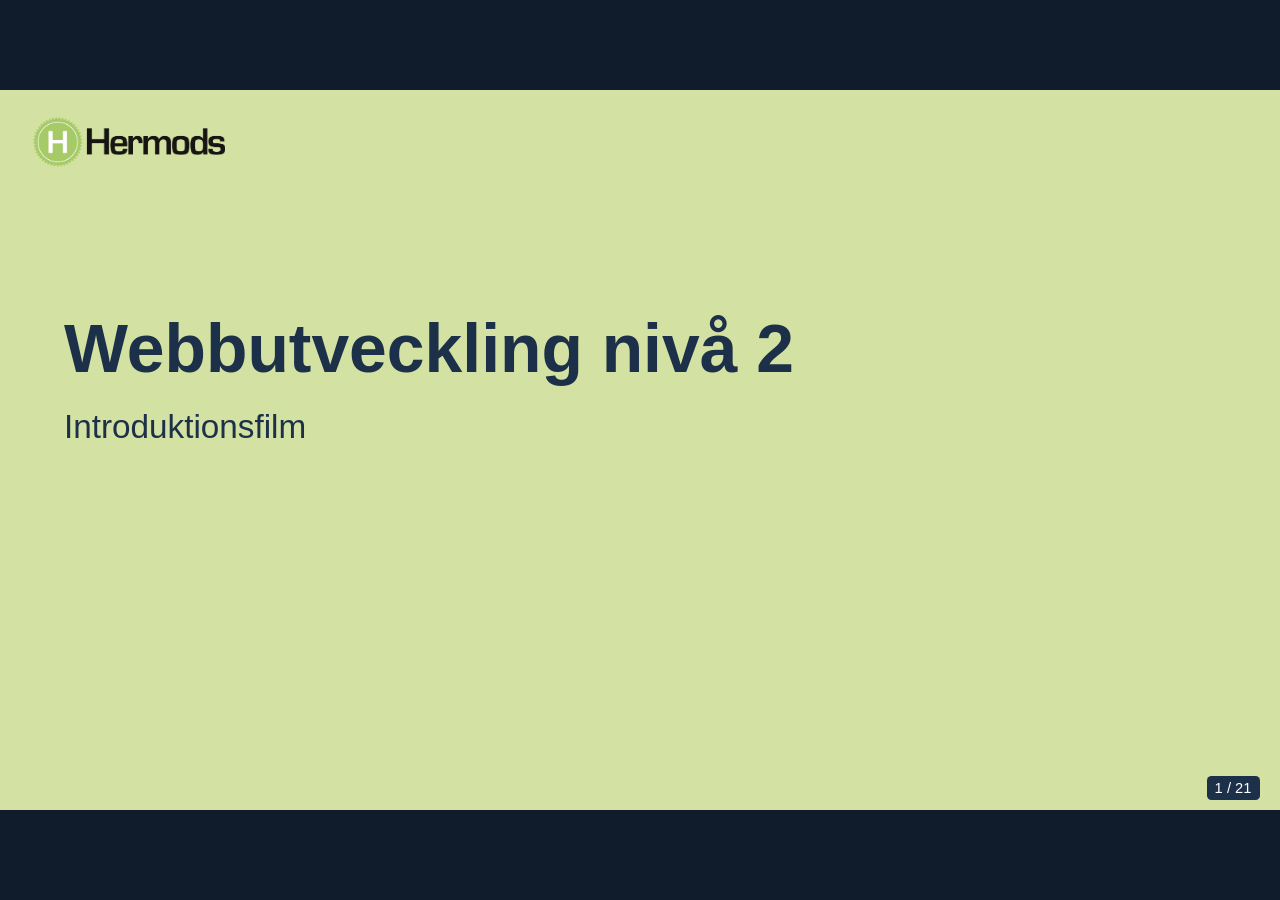
<file: webb 2/index.html>
<!doctype html>
<html lang="sv">
<head>
  <meta charset="utf-8">
  <meta name="viewport" content="width=device-width, initial-scale=1">
  <title>Webbutveckling nivå 2 – introduktionsfilm</title>
  <link rel="stylesheet" href="presentation.css">
  <script src="presentation.js" defer></script>
</head>
<body>
  <main class="stage" aria-label="Introduktion till Webbutveckling nivå 2">
    <section class="slide cover" aria-labelledby="titel-1">
      <div class="content">
        <img class="logo" src="bilder/hermods.png" alt="Hermods">
        <h1 id="titel-1">Webbutveckling nivå 2</h1>
        <p class="subtitle">Introduktionsfilm</p>
      </div>
      <template class="notes"><p>Välkommen! Hur gör du en webbsida mer interaktiv, snabbare och lättare att använda? På den här nivån får du bygga vidare på det du redan kan och testa dina lösningar i praktiken. Jag visar vad du behöver för att börja, hur arbetet i Omniway är upplagt och var du får hjälp.</p></template>
    </section>
    <section class="slide" aria-labelledby="titel-2" hidden>
      <h2 class="visually-hidden" id="titel-2">Videoinställningar</h2>
      <img class="slide-image" src="bilder/video-settings.png"
        alt="Två exempel från videospelaren. Pilar pekar på CC-knappen för undertexter och reglaget för uppspelningshastighet.">
      <template class="notes"><p>Aktivera undertexterna med CC-knappen. Om du vill ha mer tid att ta in informationen kan du ändra uppspelningshastigheten via hastighetskontrollen. Pausa gärna filmen när du vill hitta samma vy i din egen kurs.</p></template>
    </section>
    <section class="slide" aria-labelledby="titel-3" hidden>
      <div class="content">
        <h2 id="titel-3">Ämnesnivåns innehåll och syfte</h2>
        <ul>
          <li>Fördjupa HTML, CSS och JavaScript</li>
          <li>Bygg responsiva, tillgängliga och interaktiva webbapplikationer</li>
          <li>Arbeta med media, prestanda och säkerhet</li>
          <li>Planera, testa och dokumentera ett webbprojekt</li>
        </ul>
      </div>
      <template class="notes"><p>På nivå 2 bygger du vidare på grunderna. Du får skapa responsiva layouter med HTML och CSS och göra sidor interaktiva med JavaScript. Du arbetar med media och grafik och testar att det du bygger fungerar för olika användare. Du får också förbättra prestanda, arbeta med säker kod och ta ett webbprojekt från planering till testning och dokumentation.</p></template>
    </section>
    <section class="slide" aria-labelledby="titel-4" hidden>
      <div class="content">
        
        <h2 id="titel-4">Innehåll</h2>
        <ul class="agenda">
          <li>Din individuella studieplan (ISP)</li>
          <li>Kursmaterial</li>
          <li>Upplägget i Omniway</li>
          <li>Inlärningsstrategier</li>
          <li>Herman</li>
          <li>Bedömningsmötet</li>
          <li>Betyg och bedömning</li>
          <li>Viktiga kontaktvägar</li>
        </ul>
      </div>
      <template class="notes"><p>Vi börjar med din individuella studieplan, kursmaterialet och hur kursen är upplagd i Omniway. Sedan får du tips på hur du kan lägga upp arbetet och hur Herman kan hjälpa dig. Till sist går vi igenom bedömningsmötena, betyget och vem du kontaktar om du behöver hjälp.</p></template>
    </section>
    <section class="slide isp-slide" aria-labelledby="titel-5" hidden>
      <h2 id="titel-5">Din individuella studieplan (ISP)</h2>
      <img class="isp-menu" src="bilder/isp.png" alt="Omniways gröna menyfält med Studieplan markerad">
      <div class="isp-arrow" aria-hidden="true"></div>
      <template class="notes"><p>Gå till det gröna menyfältet på startsidan i Omniway och öppna din individuella studieplan, förkortad ISP. Svara på frågorna där. Det hjälper din lärare att förstå dina mål och vilket stöd som kan passa dig. Använd sedan tidsplanen i kursen för att se vilka uppgifter och bokningar som närmar sig.</p></template>
    </section>
    <section class="slide" aria-labelledby="titel-6" hidden>
      <div class="content">
        <h2 id="titel-6">Kursmaterial</h2>
        <ul>
          <li>Du behöver ingen lärobok</li>
          <li>Kursmaterialet finns i Omniway</li>
        </ul>
      </div>
      <template class="notes"><p>Du behöver ingen lärobok för Webbutveckling nivå 2. Informationen, genomgångarna och materialet du behöver hittar du i ämnesnivån i Omniway. Utgå från länkarna och instruktionerna i varje lektion när du arbetar.</p></template>
    </section>
    <section class="slide" aria-labelledby="titel-7" hidden>
      <div class="content">
        <h2 id="titel-7">Verktyg du kommer att använda</h2>
        <div class="cards">
          <div class="card"><h3>VS Code</h3><p>Skriv och redigera HTML, CSS och JavaScript</p></div>
          <div class="card"><h3>Git och GitHub</h3><p>Versionshantera kod och hitta kursens kodexempel</p></div>
          <div class="card"><h3>Webbläsarens utvecklarverktyg</h3><p>Testa och granska det du bygger</p></div>
        </div>
      </div>
      <template class="notes"><p>I VS Code skriver och redigerar du HTML, CSS och JavaScript. Du arbetar också med versionshantering i Git. Kursens GitHub-sida innehåller kodexempel som du kan ladda ned. Använd webbläsarens utvecklarverktyg när du vill undersöka hur sidan fungerar, och verktyg som Lighthouse för att granska exempelvis prestanda och tillgänglighet.</p></template>
    </section>
    <section class="slide" aria-labelledby="titel-8" hidden>
      <div class="content">
        <h2 id="titel-8">Upplägget i Omniway</h2>
        <ul>
          <li>Introduktionsuppgift</li>
          <li>Lektioner</li>
          <li>Öva-uppgifter (flervalsfrågor)</li>
          <li>Lärarbedömda uppgifter</li>
          <li>Bedömningsmöten</li>
        </ul>
      </div>
      <template class="notes"><p>I Omniway börjar du med introduktionsuppgiften och arbetar sedan vidare med lektionerna. Du får träna med flervalsfrågor och lämnar in uppgifter som läraren bedömer. Under kursen bokar du också två individuella bedömningsmöten.</p></template>
    </section>
    <section class="slide" aria-labelledby="titel-9" hidden>
      <div class="content">
        <h2 id="titel-9">Kursens fyra moduler</h2>
        <div class="cards module-cards">
          <div class="card"><h3>1. HTML, CSS och interaktivitet</h3><p>Responsiv layout och JavaScript</p></div>
          <div class="card"><h3>2. Webben som applikationsplattform</h3><p>Media, grafik och kvalitetssäkring</p></div>
          <div class="card"><h3>3. Tillgänglighet och interaktivitet</h3><p>JavaScript, DOM och tillgänglighetstestning</p></div>
          <div class="card"><h3>4. Webbprojekt, säkerhet och etik</h3><p>Från planering till ansvarsfull utveckling</p></div>
        </div>
      </div>
      <template class="notes"><p>Kursen har fyra moduler. I den första fördjupar du dig i HTML och CSS och använder JavaScript för interaktivitet. I den andra arbetar du med webben som plattform för applikationer och med media, grafik och kvalitetssäkring. I den tredje fördjupar du dig i JavaScript, DOM och tillgänglighet. I den fjärde går du igenom webbprojektets olika faser och arbetar med säkerhet, lagar och etik. Följ ordningen och datumen i tidsplanen i Omniway.</p></template>
    </section>
    <section class="slide" aria-labelledby="titel-10" hidden>
      <div class="content">
        
        <h2 id="titel-10">Introduktionsuppgiften</h2>
        <div class="with-demo">
          <ul>
            <li>Berätta om dina förkunskaper och mål</li>
            <li>Beskriv hur du planerar att studera</li>
            <li>Kontrollera sista inlämningsdatum i Omniway</li>
          </ul>
          <figure class="assignment-image">
            <img src="bilder/introduktionsuppgiften.jpg" width="800" height="533"
              alt="En studerande planerar sina studier bredvid en dator som visar en webbsida och kod.">
            <figcaption>AI-genererad bild</figcaption>
          </figure>
        </div>
      </div>
      <template class="notes"><p>I den första uppgiften får du berätta lite om dig själv, varför du läser kursen och hur du tänker lägga upp studierna. Skriv gärna vad du redan kan och vad du vill få hjälp med. Då kan läraren lättare stötta dig från början. Öppna introduktionsuppgiften i din kurs och kontrollera när den ska lämnas in.</p></template>
    </section>
    <section class="slide" aria-labelledby="titel-11" hidden>
      <div class="content">
        <h2 id="titel-11">Så arbetar du i en lektion</h2>
        <ul class="agenda">
          <li>Syfte och mål</li>
          <li>Centrala begrepp</li>
          <li>Genomgångar och kodexempel</li>
          <li>Praktiska övningar och reflektion</li>
        </ul>
      </div>
      <template class="notes"><p>Börja med att läsa syftet och målen. Gå igenom de centrala begreppen och följ instruktionerna och exemplen i lektionen. Du hittar kodexempel på kursens GitHub-sida. Prova själv, testa resultatet i webbläsaren och fundera på vad du behöver öva mer på.</p></template>
    </section>
    <section class="slide" aria-labelledby="titel-12" hidden>
      <div class="content">
        <h2 id="titel-12">Öva-uppgifter</h2>
        <ul>
          <li>Automaträttade frågor i Omniway</li>
          <li>Se vad du behöver repetera</li>
        </ul>
      </div>
      <template class="notes"><p>I slutet av varje modul finns automaträttade öva-uppgifter. Använd dem för att se vad du redan kan och vilka delar du behöver gå tillbaka till. Om en fråga känns svår, leta upp begreppet i lektionen och prova igen när du har repeterat. Kontrollera deadline i tidsplanen.</p></template>
    </section>
    <section class="slide" aria-labelledby="titel-13" hidden>
      <div class="content">
        
        <h2 id="titel-13">Lärarbedömda uppgifter</h2>
        <div class="with-demo">
          <ul>
            <li>Lämna in i Omniway</li>
            <li>Textbaserat arbete som PDF</li>
            <li>Webbprojektets filer samlade i ZIP</li>
          </ul>
          <figure class="assignment-image">
            <img src="bilder/lararbedomda-uppgifter.jpg" width="800" height="533"
              alt="En lärare granskar en webbsida och antecknar återkoppling.">
            <figcaption>AI-genererad bild</figcaption>
          </figure>
        </div>
      </div>
      <template class="notes"><p>Varje modul har en lärarbedömd uppgift. Följ instruktionerna i uppgiften och kontrollera att rätt fil har laddats upp. Gör textbaserade uppgifter till PDF så att text, bilder och formatering visas korrekt. Om du lämnar in ett webbprojekt samlar du HTML, CSS, skript och bilder i en mapp och packar den som ZIP. Använd lärarens återkoppling när du arbetar vidare.</p></template>
    </section>
    <section class="slide" aria-labelledby="titel-14" hidden>
      <div class="content">
        
        <h2 id="titel-14">Inlärningsstrategier</h2>
        <div class="cards"><div class="card"><h3>Ändra</h3><p>En sak i taget</p></div><div class="card"><h3>Testa</h3><p>Ladda om sidan</p></div><div class="card"><h3>Förklara</h3><p>Vad blev annorlunda?</p></div></div>
      </div>
      <template class="notes"><p>Försök göra en liten ändring i taget. Spara, ladda om i webbläsaren och fundera på varför resultatet blev som det blev. När du kan förklara ändringen för dig själv är det lättare att använda samma idé senare. Om du kör fast, skriv ned vad du testat och ta med det till handledningen. Följ övningarna i Omniway så får du återanvända det du redan lärt dig.</p></template>
    </section>
    <section class="slide" aria-labelledby="titel-15" hidden>
      <div class="content memory-curve">
        <h2 id="titel-15">Inlärningsstrategier – Ebbinghaus glömskekurva</h2>
        <img src="bilder/glomskekurva-hermods.png" width="1200" height="530"
          alt="Glömskekurvan visar hur minnet avtar över tid och hur återkommande repetition hjälper oss att minnas längre.">
      </div>
      <template class="notes"><p>Kurvan illustrerar hur minnet av det du just lärt dig avtar med tiden. Stjärnorna markerar exempel på tillfällen då du kan repetera. Prova att förklara med egna ord vad en CSS-klass gör efter tio minuter, nästa dag och igen efter en vecka. Återkom gärna efter en månad. Diagrammet sträcker sig till sex månader för att visa tanken med att komma tillbaka till kunskapen över längre tid.</p></template>
    </section>
    <section class="slide" aria-labelledby="titel-16" hidden>
      <div class="content">
        
        <h2 id="titel-16">Herman och AI-stöd</h2>
        <img class="herman-image" src="bilder/herman.png" width="795" height="403"
          alt="Skärmbild av avsnittet om Herman i kursens introduktion">
      </div>
      <template class="notes"><p>Du hittar länken till Herman i början av kursen under Ta hjälp av Herman. Där finns en film om hur du loggar in eller skapar ett konto. Herman kan hjälpa dig att förstå instruktioner och begrepp och tänka källkritiskt. Du kan också be AI om återkoppling på kod du själv skrivit. Testa förslagen, jämför med kursmaterialet och se till att du kan förklara det du lämnar in.</p></template>
    </section>
    <section class="slide" aria-labelledby="titel-17" hidden>
      <div class="content">
        
        <h2 id="titel-17">Bedömningsmöte 1</h2>
        <div class="with-demo">
          <ul><li>Boka själv enligt din tidsplan</li><li>Under modul 3</li><li>Använd återkopplingen i nästa uppgift</li></ul>
          <figure class="assignment-image">
            <img src="bilder/bedomningsmote-1.jpg" width="800" height="533" alt="En elev lyssnar på läraren i ett videosamtal med en tydlig webbkamera ovanpå skärmen.">
            <figcaption>AI-genererad bild</figcaption>
          </figure>
        </div>
      </div>
      <template class="notes"><p>Det första individuella bedömningsmötet ligger i modul 3 enligt kursens tidsplan. Läs lektionen Bedömningsmöten – bokning, regler och genomförande i början av modul 1 och boka en tid före deadline i din tidsplan. Logga in några minuter före mötet och välj Anslut när knappen visas. Testa kamera och mikrofon i förväg. Mötet ger dig återkoppling som hjälper dig att arbeta vidare inför kursens slut.</p></template>
    </section>
    <section class="slide" aria-labelledby="titel-18" hidden>
      <div class="content">
        
        <h2 id="titel-18">Bedömningsmöte 2</h2>
        <div class="with-demo">
          <ul><li>Boka en tid i slutet av kursen</li><li>Lämna in lärarbedömda uppgifter före mötet</li><li>Repetera och öva på att förklara din kod</li></ul>
          <figure class="assignment-image">
            <img src="bilder/bedomningsmote-2.jpg" width="800" height="533" alt="Samma elev förklarar sitt arbete för läraren i ett videosamtal. Webbkameran syns ovanpå skärmen.">
            <figcaption>AI-genererad bild</figcaption>
          </figure>
        </div>
      </div>
      <template class="notes"><p>Du bokar själv det andra individuella mötet enligt din tidsplan. Se till att de lärarbedömda uppgifterna är inlämnade före mötet. Förbered dig genom att gå igenom uppgifter, lektionsanteckningar och återkoppling. Öva på att med egna ord förklara hur du har gjort och varför. Vid mötet får du visa dina kunskaper och svara på frågor om kursens innehåll.</p></template>
    </section>
    <section class="slide" aria-labelledby="titel-19" hidden>
      <div class="content">
        
        <h2 id="titel-19">Betyg och bedömning</h2>
        <div class="with-demo">
          <ul>
            <li>Dina kunskaper bedöms sammantaget</li>
            <li>Det sista bedömningsmötet väger särskilt tungt</li>
            <li>Betygsmotivering och ämnesmatris finns i Omniway</li>
          </ul>
          <figure class="assignment-image">
            <img src="bilder/betyg-och-bedomning.jpg" width="900" height="600"
              alt="Eleven tittar på Betyg och bedömning i en illustrerad Omniway-vy.">
            <figcaption>AI-genererad bild</figcaption>
          </figure>
        </div>
      </div>
      <template class="notes"><p>Läraren gör en sammantagen bedömning av de kunskaper du visar i kursen. Det sista bedömningsmötet är särskilt viktigt eftersom du då har haft hela kursen på dig att utvecklas. När de obligatoriska momenten är klara hittar du information om ditt betyg under Betygsmotivering och ämnesmatris i kursen.</p></template>
    </section>
    <section class="slide" aria-labelledby="titel-20" hidden>
      <div class="content">
        
        <h2 id="titel-20">Viktiga kontaktvägar</h2>
        <img class="contact-image" src="bilder/hjalp.png" width="1303" height="99"
          alt="Omniways gröna menyfält med alternativet Hjälpcenter.">
        <div class="cards contact-cards">
          <div class="card">
            <h3>Din lärare</h3>
            <ul>
              <li>Hjälp att förstå innehållet på din ämnesnivå</li>
              <li>Frågor om bedömningar och betygssättning</li>
              <li>Du kan boka in handledningspass</li>
            </ul>
          </div>
          <div class="card">
            <h3>Hjälpcenter i Omniway</h3>
            <p>Intyg, studievägledning och annat stöd</p>
            <h3 class="service-heading">Kontakta Hermods Studerandeservice</h3>
            <ul>
              <li>Om du behöver hjälp med att boka bedömningsmöten</li>
              <li>Om det saknas bokningsbara tider</li>
              <li>Om du missat bedömningsmötet</li>
              <li>Om du är försenad eller önskar ändra studietiden</li>
              <li>Om du missat deadline</li>
              <li>Om du vill sluta en kurs</li>
            </ul>
          </div>
        </div>
      </div>
      <template class="notes"><p>Din lärare kan hjälpa dig att förstå innehållet på din ämnesnivå och svara på frågor om uppgifter, bedömningar och betygssättning. Du kan boka in handledningspass. Vid frågor om exempelvis förlängning, studieintyg och studievägledning hittar du kontaktuppgifter i Hjälpcenter i det gröna menyfältet i Omniway. Där hittar du också kontaktvägar om du behöver specialpedagogiskt stöd. Kontakta Hermods Studerandeservice om du behöver hjälp att boka ett bedömningsmöte, om det saknas bokningsbara tider eller om du har missat mötet. Kontakta dem också om du är försenad, vill ändra studietiden, har missat en deadline eller vill sluta en kurs.</p></template>
    </section>
    <section class="slide cover" aria-labelledby="titel-21" hidden>
      <div class="content">
        <img class="logo" src="bilder/hermods.png" alt="Hermods">
        <h2 id="titel-21">Lycka till med webbutvecklingen!</h2>
        <ul><li>Öppna kursen i Omniway</li><li>Se över din studieplan och gör introduktionsuppgiften</li></ul>
      </div>
      <template class="notes"><p>Börja med studierna i Omniway, öppna kursmaterialet och öppna introduktionsuppgiften. När du kodar, ta en liten ändring i taget och se vad som händer i webbläsaren. Hör av dig om du fastnar. Lycka till, jag ser fram emot att se vad du bygger!</p></template>
    </section>
    <div class="camera-guide" hidden aria-hidden="true"></div>
    <div class="caption-guide" hidden aria-hidden="true"></div>
    <button type="button" class="slide-position" id="position" aria-label="Välj bild, 1 av 21"
      aria-expanded="false" aria-controls="slide-picker">1 / 21</button>
    <nav id="slide-picker" class="slide-picker" aria-label="Välj bild" hidden></nav>
  </main>
  <nav class="controls" aria-label="Presentationskontroller">
    <button type="button" id="prev" aria-label="Föregående bild">←</button>
    <button type="button" id="next" aria-label="Nästa bild">→</button>
    <button type="button" id="notes">Talarstöd</button>
    <button type="button" id="guides" aria-pressed="false">OBS-guider</button>
    <button type="button" id="fullscreen">Helskärm</button>
  </nav>
</body>
</html>
</file>
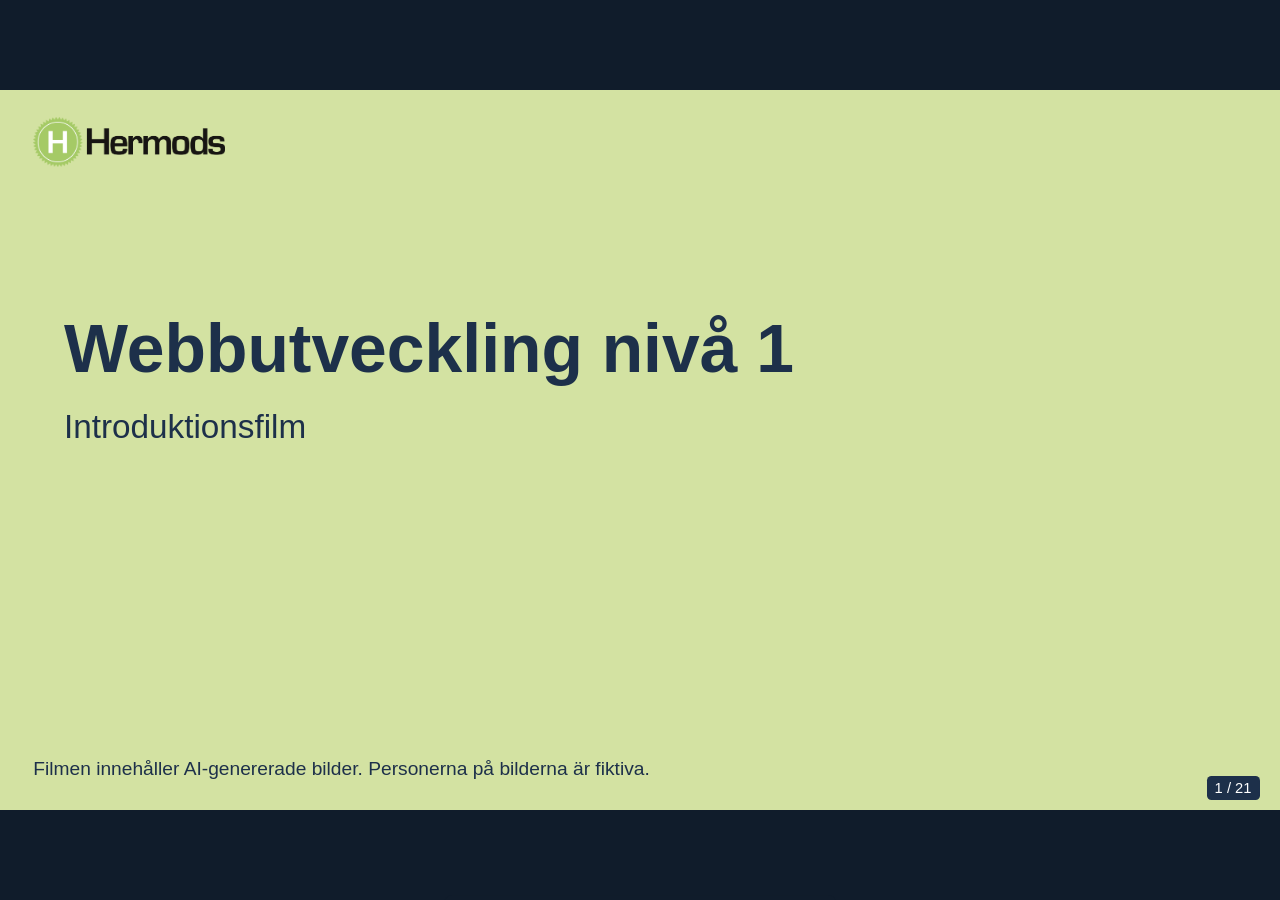
<file: webb1/index.html>
<!doctype html>
<html lang="sv">
<head>
  <meta charset="utf-8">
  <meta name="viewport" content="width=device-width, initial-scale=1">
  <title>Webbutveckling nivå 1 – introduktionsfilm</title>
  <link rel="stylesheet" href="presentation.css">
  <script src="presentation.js" defer></script>
</head>
<body>
  <main class="stage" aria-label="Introduktion till Webbutveckling nivå 1">
    <section class="slide cover" aria-labelledby="titel-1">
      <div class="content">
        <img class="logo" src="bilder/hermods.png" alt="Hermods">
        <h1 id="titel-1">Webbutveckling nivå 1</h1>
        <p class="subtitle">Introduktionsfilm</p>
      </div>
      <p class="ai-disclosure">Filmen innehåller AI-genererade bilder. Personerna på bilderna är fiktiva.</p>
      <template class="notes"><p>Välkommen! Har du någon gång undrat hur en webbplats byggs, från första idén till en sida som går att öppna på mobilen? I den här kursen får du bygga egna sidor och se vad som händer när du ändrar koden. Jag visar vad du behöver för att börja, hur arbetet i Omniway är upplagt och var du får hjälp.</p></template>
    </section>
    <section class="slide" aria-labelledby="titel-2" hidden>
      <h2 class="visually-hidden" id="titel-2">Videoinställningar</h2>
      <img class="slide-image" src="bilder/video-settings.png"
        alt="Två exempel från videospelaren. Pilar pekar på CC-knappen för undertexter och reglaget för uppspelningshastighet.">
      <template class="notes"><p>Aktivera undertexterna med CC-knappen. Om du vill ha mer tid att ta in informationen kan du ändra uppspelningshastigheten via hastighetskontrollen. Pausa gärna filmen när du vill hitta samma vy i din egen kurs.</p></template>
    </section>
    <section class="slide" aria-labelledby="titel-3" hidden>
      <div class="content">
        
        <h2 id="titel-3">Ämnesnivåns innehåll och syfte</h2>
        <div class="with-demo"><ul><li>Bygga och formge webbsidor med HTML och CSS</li><li>Göra sidor tillgängliga, responsiva och interaktiva</li><li>Testa och publicera det du bygger</li></ul><div class="demo" aria-hidden="true"><code>&lt;main&gt;<br>&nbsp; &lt;h1&gt;Min webbplats&lt;/h1&gt;<br>&lt;/main&gt;</code><div class="browser-demo">Min webbplats</div></div></div>
      </div>
      <template class="notes"><p>HTML ger sidan struktur, CSS formar layouten och JavaScript kan göra delar av sidan interaktiva. Du får också se hur webben fungerar bakom kulisserna och hur tillgänglighet, säkerhet, lagar och etik påverkar det du bygger. Mot slutet arbetar du med bilder och media och provar hur en webbplats kan publiceras.</p></template>
    </section>
    <section class="slide" aria-labelledby="titel-4" hidden>
      <div class="content">
        
        <h2 id="titel-4">Innehåll</h2>
        <ul class="agenda">
          <li>Din individuella studieplan (ISP)</li>
          <li>Kursbok</li>
          <li>Upplägget i Omniway</li>
          <li>Inlärningsstrategier</li>
          <li>Herman</li>
          <li>Bedömningsmötet</li>
          <li>Betyg och bedömning</li>
          <li>Viktiga kontaktvägar</li>
        </ul>
      </div>
      <template class="notes"><p>Vi börjar med din individuella studieplan, kursboken och hur kursen är upplagd i Omniway. Sedan får du tips på hur du kan lägga upp arbetet och hur Herman kan hjälpa dig. Till sist går vi igenom bedömningsmötena, betyget och vem du kontaktar om du behöver hjälp.</p></template>
    </section>
    <section class="slide isp-slide" aria-labelledby="titel-5" hidden>
      <h2 id="titel-5">Din individuella studieplan (ISP)</h2>
      <img class="isp-menu" src="bilder/isp.png" alt="Omniways gröna menyfält med Studieplan markerad">
      <div class="isp-arrow" aria-hidden="true"></div>
      <template class="notes"><p>Gå till det gröna menyfältet på startsidan i Omniway och öppna din individuella studieplan, förkortad ISP. Svara på frågorna där. Det hjälper din lärare att förstå dina mål och vilket stöd som kan passa dig. Använd sedan tidsplanen i kursen för att se vilka uppgifter och bokningar som närmar sig.</p></template>
    </section>
    <section class="slide" aria-labelledby="titel-6" hidden>
      <div class="content course-book">
        <h2 id="titel-6">Kursbok</h2>
        <div class="book-details">
          <img src="bilder/webb-bok.jpg" alt="Omslaget till kursboken Webbutveckling Nivå 1 från Docendo">
          <div>
            <p><strong>Webbutveckling Nivå 1</strong></p>
            <p>Docendo · ISBN 978-91-7531-184-5</p>
            <p>Fliken Litteratur i Omniway</p>
          </div>
        </div>
      </div>
      <template class="notes"><p>I Webbutveckling nivå 1 utgår vi från kursboken <strong>”Webbutveckling Nivå 1”</strong>, utgiven av Docendo. <em>Om du ännu inte gjort det, är det viktigt att du införskaffar boken så snart som möjligt, eftersom hela kursen och alla våra lektioner bygger på detta material.</em> Öppna fliken Litteratur på din kurssida i Omniway för att hitta bokinformationen. Kontrollera ISBN när du letar efter boken. Enligt kursinformationen finns den hos Docendo, Bokus och Adlibris. Du kan också fråga ditt bibliotek om det har boken att låna ut.</p></template>
    </section>
    <section class="slide" aria-labelledby="titel-7" hidden>
      <div class="content">
        
        <h2 id="titel-7">Verktyg du kommer att använda</h2>
        <div class="cards"><div class="card"><h3>VS Code</h3><p>Skriv och redigera HTML och CSS</p></div><div class="card"><h3>Figma</h3><p>Skissa struktur och layout</p></div><div class="card"><h3>GitHub</h3><p>Spara projekt och publicera</p></div></div><p>Skapa konto på Figma och GitHub. Mer information finns i kursen.</p>
      </div>
      <template class="notes"><p>I Visual Studio Code skriver och redigerar du webbplatsens kod. I webbläsaren kan du sedan öppna sidan och se vad ändringarna gör. Du behöver skapa ett konto på Figma och ett konto på GitHub. I Figma kan du skissa sidans struktur och layout innan du bygger. Med GitHub kan du spara projektets filer och publicera en webbplats via GitHub Pages. Mer information om kontona och hur du använder verktygen finns i kursen.</p></template>
    </section>
    <section class="slide" aria-labelledby="titel-8" hidden>
      <div class="content">
        <h2 id="titel-8">Upplägget i Omniway</h2>
        <ul>
          <li>Introduktionsuppgift</li>
          <li>Lektioner</li>
          <li>Öva-uppgifter (flervalsfrågor)</li>
          <li>Lärarbedömda uppgifter</li>
          <li>Bedömningsmöten</li>
        </ul>
      </div>
      <template class="notes"><p>I Omniway börjar du med introduktionsuppgiften och arbetar sedan vidare med lektionerna. Du får träna med flervalsfrågor och lämnar in uppgifter som läraren bedömer. Under kursen bokar du också två individuella bedömningsmöten.</p></template>
    </section>
    <section class="slide" aria-labelledby="titel-9" hidden>
      <div class="content">
        
        <h2 id="titel-9">Kursens fyra moduler</h2>
        <div class="cards"><div class="card"><h3>1. Webbens grunder</h3><p>HTML, CSS och tillgänglighet</p></div><div class="card"><h3>2. Layout med CSS</h3><p>Flexbox och grid</p></div><div class="card"><h3>3. Design och testning</h3><p>Mobilanpassning och JavaScript</p></div><div class="card"><h3>4. Media och publicering</h3><p>Bilder, media och GitHub Pages</p></div></div>
      </div>
      <template class="notes"><p>Kursen har fyra moduler. Du börjar med hur webben fungerar och hur du skriver HTML och CSS. Sedan arbetar du med layout i flexbox och grid. Därefter kommer mobilanpassning, design, testning och enkel JavaScript. Till sist arbetar du med media och publicering. Gå via tidsplanen i Omniway och följ den ordning och de datum du ser där.</p></template>
    </section>
    <section class="slide" aria-labelledby="titel-10" hidden>
      <div class="content">
        
        <h2 id="titel-10">Introduktionsuppgiften</h2>
        <div class="with-demo">
          <ul>
            <li>Berätta om dina förkunskaper och mål</li>
            <li>Beskriv hur du planerar att studera</li>
            <li>Kontrollera sista inlämningsdatum i Omniway</li>
          </ul>
          <figure class="assignment-image">
            <img src="bilder/introduktionsuppgiften.jpg" width="800" height="533"
              alt="En studerande planerar sina studier bredvid en dator som visar en webbsida och kod.">
            <figcaption>AI-genererad bild, ChatGPT, 2026</figcaption>
          </figure>
        </div>
      </div>
      <template class="notes"><p>I den första uppgiften får du berätta lite om dig själv, varför du läser kursen och hur du tänker lägga upp studierna. Skriv gärna vad du redan kan och vad du vill få hjälp med. Då kan läraren lättare stötta dig från början. Öppna introduktionsuppgiften i din kurs och kontrollera när den ska lämnas in.</p></template>
    </section>
    <section class="slide" aria-labelledby="titel-11" hidden>
      <div class="content">
        <h2 id="titel-11">Så arbetar du i en lektion</h2>
        <div class="lesson-example">
          <ul class="lesson-outline">
            <li>Syfte</li>
            <li>Mål för lektionen</li>
            <li>Planering och strategi</li>
            <li>Centrala begrepp</li>
            <li>Reflektionsfrågor inför lektionen</li>
            <li>Lektionens huvudinnehåll</li>
            <li>Läsning och övningar i läroboken</li>
            <li>Sammanfattning</li>
            <li>Avslutande reflektion</li>
          </ul>
          <img src="bilder/lektion.png" width="820" height="364"
            alt="Exempel från Omniway. Lektion 4, Skapa webbsidor i HTML, med avsnittet Syfte.">
        </div>
      </div>
      <template class="notes"><p>Börja med att läsa syftet och målen så att du vet vad du ska lära dig. Använd planeringen och reflektionsfrågorna för att förbereda dig. Gå igenom de centrala begreppen och arbeta sedan med lektionens huvudinnehåll. Följ läsanvisningarna och gör övningarna i läroboken. Avsluta med att läsa sammanfattningen och fundera på vad du har lärt dig och vad du behöver öva mer på.</p></template>
    </section>
    <section class="slide" aria-labelledby="titel-12" hidden>
      <div class="content">
        
        <h2 id="titel-12">Öva-uppgifter</h2>
        <ul class="practice-points">
          <li>Automaträttade frågor i Omniway</li>
          <li>Se vad du behöver repetera</li>
        </ul>
        <img class="practice-image" src="bilder/ova.png" width="1207" height="396"
          alt="Skärmbild från en öva-uppgift i Omniway">
      </div>
      <template class="notes"><p>I slutet av modulerna finns automaträttade öva-uppgifter. Använd dem för att se vad du redan kan och vilka delar du behöver gå tillbaka till. Om en fråga känns svår, leta upp begreppet i lektionen och prova igen när du har repeterat. Kontrollera deadline i tidsplanen.</p></template>
    </section>
    <section class="slide" aria-labelledby="titel-13" hidden>
      <div class="content">
        
        <h2 id="titel-13">Lärarbedömda uppgifter</h2>
        <div class="with-demo">
          <ul>
            <li>Lämna in i Omniway</li>
            <li>Textbaserat arbete som PDF</li>
            <li>Webbprojektets filer samlade i ZIP</li>
          </ul>
          <figure class="assignment-image">
            <img src="bilder/lararbedomda-uppgifter.jpg" width="800" height="533"
              alt="En lärare granskar en webbsida och antecknar återkoppling.">
            <figcaption>AI-genererad bild, ChatGPT, 2026</figcaption>
          </figure>
        </div>
      </div>
      <template class="notes"><p>Varje modul har en lärarbedömd uppgift. Följ instruktionerna i uppgiften och kontrollera att rätt fil har laddats upp. Gör textbaserade uppgifter till PDF så att text, bilder och formatering visas korrekt. Om du lämnar in ett webbprojekt samlar du HTML, CSS, skript och bilder i en mapp och packar den som ZIP. Använd lärarens återkoppling när du arbetar vidare.</p></template>
    </section>
    <section class="slide" aria-labelledby="titel-14" hidden>
      <div class="content">
        
        <h2 id="titel-14">Inlärningsstrategier</h2>
        <div class="cards"><div class="card"><h3>Ändra</h3><p>En sak i taget</p></div><div class="card"><h3>Testa</h3><p>Ladda om sidan</p></div><div class="card"><h3>Förklara</h3><p>Vad blev annorlunda?</p></div></div>
      </div>
      <template class="notes"><p>Försök göra en liten ändring i taget. Spara, ladda om i webbläsaren och fundera på varför resultatet blev som det blev. När du kan förklara ändringen för dig själv är det lättare att använda samma idé senare. Om du kör fast, skriv ned vad du testat och ta med det till handledningen. Följ bokövningarna i ordning så får du återanvända det du redan lärt dig.</p></template>
    </section>
    <section class="slide" aria-labelledby="titel-15" hidden>
      <div class="content memory-curve">
        <h2 id="titel-15">Inlärningsstrategier – Ebbinghaus glömskekurva</h2>
        <img src="bilder/glomskekurva-hermods.png" width="1200" height="530"
          alt="Glömskekurvan visar hur minnet avtar över tid och hur återkommande repetition hjälper oss att minnas längre.">
      </div>
      <template class="notes"><p>Kurvan illustrerar hur minnet av det du just lärt dig avtar med tiden. Stjärnorna markerar exempel på tillfällen då du kan repetera. Prova att förklara med egna ord vad en CSS-klass gör efter tio minuter, nästa dag och igen efter en vecka. Återkom gärna efter en månad. Diagrammet sträcker sig till sex månader för att visa tanken med att komma tillbaka till kunskapen över längre tid.</p></template>
    </section>
    <section class="slide" aria-labelledby="titel-16" hidden>
      <div class="content">
        
        <h2 id="titel-16">Herman och AI-stöd</h2>
        <img class="herman-image" src="bilder/herman.png" width="795" height="403"
          alt="Skärmbild av avsnittet om Herman i kursens introduktion">
      </div>
      <template class="notes"><p>Du hittar länken till Herman i början av kursen under Ta hjälp av Herman. Där finns en film om hur du loggar in eller skapar ett konto. Herman kan hjälpa dig att förstå instruktioner och begrepp och tänka källkritiskt. Du kan också be AI om återkoppling på kod du själv skrivit. Testa förslagen, jämför med kursmaterialet och se till att du kan förklara det du lämnar in.</p></template>
    </section>
    <section class="slide" aria-labelledby="titel-17" hidden>
      <div class="content">
        
        <h2 id="titel-17">Bedömningsmöte 1</h2>
        <div class="with-demo">
          <ul><li>Boka själv enligt din tidsplan</li><li>Ungefär i mitten av kursen</li><li>Använd återkopplingen i nästa uppgift</li></ul>
          <figure class="assignment-image">
            <img src="bilder/bedomningsmote-1.jpg" width="800" height="533" alt="En elev lyssnar på läraren i ett videosamtal med en tydlig webbkamera ovanpå skärmen.">
            <figcaption>AI-genererad bild, ChatGPT, 2026</figcaption>
          </figure>
        </div>
      </div>
      <template class="notes"><p>Det första individuella bedömningsmötet ligger ungefär mitt i kursen. Läs lektionen Bedömningsmöten – bokning, regler och genomförande i början av modul 1 och boka en tid före deadline i din tidsplan. Logga in några minuter före mötet och välj Anslut när knappen visas. Testa kamera och mikrofon i förväg. Mötet ger dig återkoppling som hjälper dig att arbeta vidare inför kursens slut.</p></template>
    </section>
    <section class="slide" aria-labelledby="titel-18" hidden>
      <div class="content">
        
        <h2 id="titel-18">Bedömningsmöte 2</h2>
        <div class="with-demo">
          <ul><li>Boka en tid i slutet av kursen</li><li>Lämna in lärarbedömda uppgifter före mötet</li><li>Repetera och öva på att förklara din kod</li></ul>
          <figure class="assignment-image">
            <img src="bilder/bedomningsmote-2.jpg" width="800" height="533" alt="Samma elev förklarar sitt arbete för läraren i ett videosamtal. Webbkameran syns ovanpå skärmen.">
            <figcaption>AI-genererad bild, ChatGPT, 2026</figcaption>
          </figure>
        </div>
      </div>
      <template class="notes"><p>Du bokar själv det andra individuella mötet enligt din tidsplan. Se till att de lärarbedömda uppgifterna är inlämnade före mötet. Förbered dig genom att gå igenom uppgifter, lektionsanteckningar och återkoppling. Öva på att med egna ord förklara hur du har gjort och varför. Vid mötet får du visa dina kunskaper och svara på frågor om kursens innehåll.</p></template>
    </section>
    <section class="slide" aria-labelledby="titel-19" hidden>
      <div class="content">
        
        <h2 id="titel-19">Betyg och bedömning</h2>
        <div class="with-demo">
          <ul>
            <li>Dina kunskaper bedöms sammantaget</li>
            <li>Det sista bedömningsmötet väger särskilt tungt</li>
            <li>Betygsmotivering och ämnesmatris finns i Omniway</li>
          </ul>
          <figure class="assignment-image">
            <img src="bilder/betyg-och-bedomning.jpg" width="900" height="600"
              alt="Eleven tittar på Betyg och bedömning i en illustrerad Omniway-vy.">
            <figcaption>AI-genererad bild, ChatGPT, 2026</figcaption>
          </figure>
        </div>
      </div>
      <template class="notes"><p>Läraren gör en sammantagen bedömning av de kunskaper du visar i kursen. Det sista bedömningsmötet är särskilt viktigt eftersom du då har haft hela kursen på dig att utvecklas. När de obligatoriska momenten är klara hittar du information om ditt betyg under Betygsmotivering och ämnesmatris i kursen.</p></template>
    </section>
    <section class="slide" aria-labelledby="titel-20" hidden>
      <div class="content">
        
        <h2 id="titel-20">Viktiga kontaktvägar</h2>
        <img class="contact-image" src="bilder/hjalp.png" width="1303" height="99"
          alt="Omniways gröna menyfält med alternativet Hjälpcenter.">
        <div class="cards contact-cards">
          <div class="card">
            <h3>Din lärare</h3>
            <ul>
              <li>Hjälp att förstå innehållet på din ämnesnivå</li>
              <li>Frågor om bedömningar och betygssättning</li>
              <li>Du kan boka in handledningspass</li>
            </ul>
          </div>
          <div class="card">
            <h3>Hjälpcenter i Omniway</h3>
            <p>Intyg, studievägledning och annat stöd</p>
            <h3 class="service-heading">Kontakta Hermods Studerandeservice</h3>
            <ul>
              <li>Om du behöver hjälp med att boka bedömningsmöten</li>
              <li>Om det saknas bokningsbara tider</li>
              <li>Om du missat bedömningsmötet</li>
              <li>Om du är försenad eller önskar ändra studietiden</li>
              <li>Om du missat deadline</li>
              <li>Om du vill sluta en kurs</li>
            </ul>
          </div>
        </div>
      </div>
      <template class="notes"><p>Din lärare kan hjälpa dig att förstå innehållet på din ämnesnivå och svara på frågor om uppgifter, bedömningar och betygssättning. Du kan boka in handledningspass. Vid frågor om exempelvis förlängning, studieintyg och studievägledning hittar du kontaktuppgifter i Hjälpcenter i det gröna menyfältet i Omniway. Där hittar du också kontaktvägar om du behöver specialpedagogiskt stöd. Kontakta Hermods Studerandeservice om du behöver hjälp att boka ett bedömningsmöte, om det saknas bokningsbara tider eller om du har missat mötet. Kontakta dem också om du är försenad, vill ändra studietiden, har missat en deadline eller vill sluta en kurs.</p></template>
    </section>
    <section class="slide cover" aria-labelledby="titel-21" hidden>
      <div class="content">
        <img class="logo" src="bilder/hermods.png" alt="Hermods">
        <h2 id="titel-21">Lycka till med webbutvecklingen!</h2>
        <ul><li>Öppna kursen i Omniway</li><li>Se över din studieplan och gör introduktionsuppgiften</li></ul>
      </div>
      <template class="notes"><p>Börja med studierna i Omniway, kontrollera att du har rätt lärobok och öppna introduktionsuppgiften. När du kodar, ta en liten ändring i taget och se vad som händer i webbläsaren. Hör av dig om du fastnar. Lycka till, jag ser fram emot att se vad du bygger!</p></template>
    </section>
    <div class="camera-guide" hidden aria-hidden="true"></div>
    <div class="caption-guide" hidden aria-hidden="true"></div>
    <button type="button" class="slide-position" id="position" aria-label="Välj bild, 1 av 21"
      aria-expanded="false" aria-controls="slide-picker">1 / 21</button>
    <nav id="slide-picker" class="slide-picker" aria-label="Välj bild" hidden></nav>
  </main>
  <nav class="controls" aria-label="Presentationskontroller">
    <button type="button" id="prev" aria-label="Föregående bild">←</button>
    <button type="button" id="next" aria-label="Nästa bild">→</button>
    <button type="button" id="notes">Talarstöd</button>
    <button type="button" id="guides" aria-pressed="false">OBS-guider</button>
    <button type="button" id="fullscreen">Helskärm</button>
  </nav>
</body>
</html>
</file>
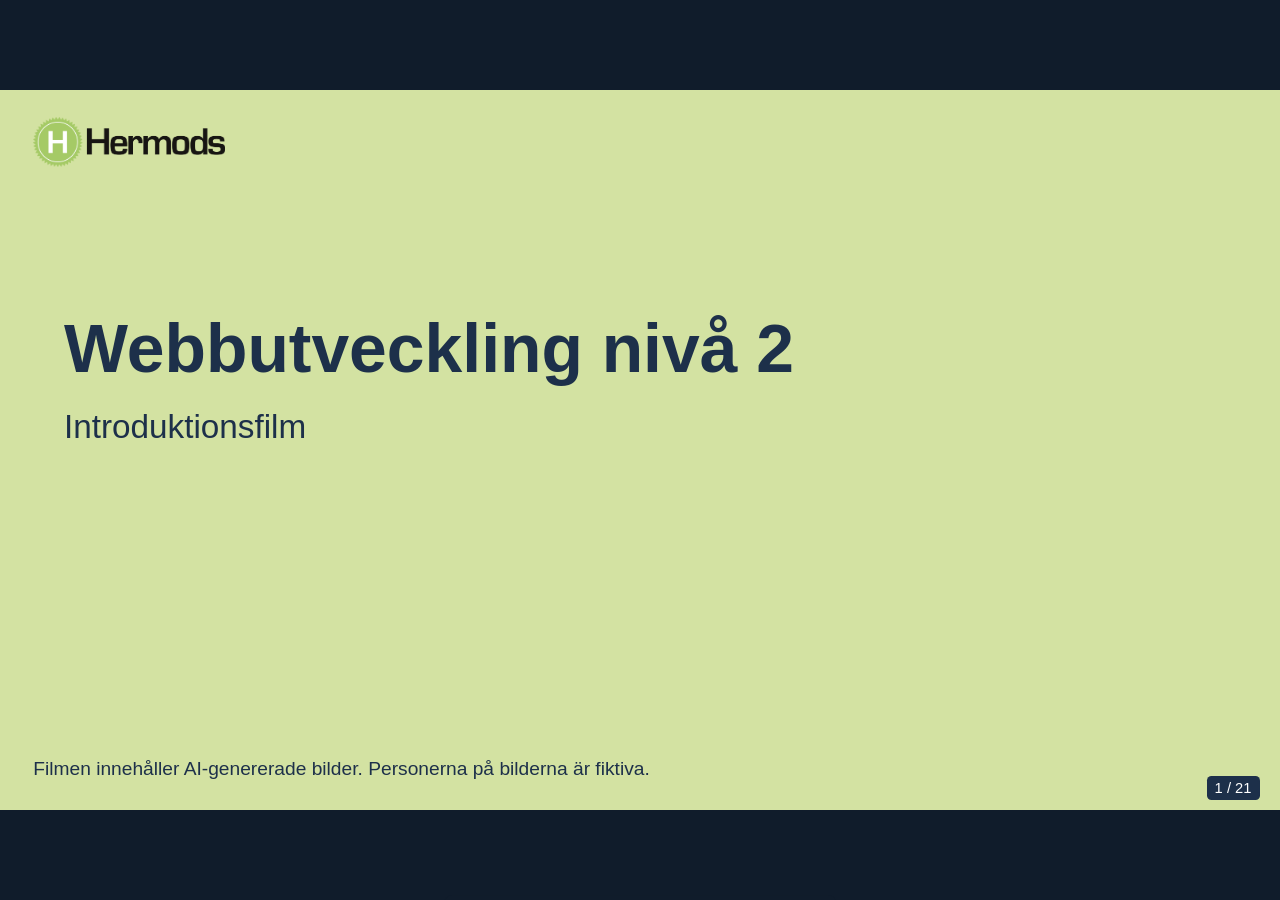
<file: webb2/index.html>
<!doctype html>
<html lang="sv">
<head>
  <meta charset="utf-8">
  <meta name="viewport" content="width=device-width, initial-scale=1">
  <title>Webbutveckling nivå 2 – introduktionsfilm</title>
  <link rel="stylesheet" href="presentation.css">
  <script src="presentation.js" defer></script>
</head>
<body>
  <main class="stage" aria-label="Introduktion till Webbutveckling nivå 2">
    <section class="slide cover" aria-labelledby="titel-1">
      <div class="content">
        <img class="logo" src="bilder/hermods.png" alt="Hermods">
        <h1 id="titel-1">Webbutveckling nivå 2</h1>
        <p class="subtitle">Introduktionsfilm</p>
      </div>
      <p class="ai-disclosure">Filmen innehåller AI-genererade bilder. Personerna på bilderna är fiktiva.</p>
      <template class="notes"><p>Välkommen! Hur gör du en webbsida mer interaktiv, snabbare och lättare att använda? På den här nivån får du bygga vidare på det du redan kan och testa dina lösningar i praktiken. Jag visar vad du behöver för att börja, hur arbetet i Omniway är upplagt och var du får hjälp.</p></template>
    </section>
    <section class="slide" aria-labelledby="titel-2" hidden>
      <h2 class="visually-hidden" id="titel-2">Videoinställningar</h2>
      <img class="slide-image" src="bilder/video-settings.png"
        alt="Två exempel från videospelaren. Pilar pekar på CC-knappen för undertexter och reglaget för uppspelningshastighet.">
      <template class="notes"><p>Aktivera undertexterna med CC-knappen. Om du vill ha mer tid att ta in informationen kan du ändra uppspelningshastigheten via hastighetskontrollen. Pausa gärna filmen när du vill hitta samma vy i din egen kurs.</p></template>
    </section>
    <section class="slide" aria-labelledby="titel-3" hidden>
      <div class="content">
        <h2 id="titel-3">Ämnesnivåns innehåll och syfte</h2>
        <ul>
          <li>Fördjupa HTML, CSS och JavaScript</li>
          <li>Bygg responsiva, tillgängliga och interaktiva webbapplikationer</li>
          <li>Arbeta med media, prestanda och säkerhet</li>
          <li>Planera, testa och dokumentera ett webbprojekt</li>
        </ul>
      </div>
      <template class="notes"><p>På nivå 2 bygger du vidare på grunderna. Du får skapa responsiva layouter med HTML och CSS och göra sidor interaktiva med JavaScript. Du arbetar med media och grafik och testar att det du bygger fungerar för olika användare. Du får också förbättra prestanda, arbeta med säker kod och ta ett webbprojekt från planering till testning och dokumentation.</p></template>
    </section>
    <section class="slide" aria-labelledby="titel-4" hidden>
      <div class="content">
        
        <h2 id="titel-4">Innehåll</h2>
        <ul class="agenda">
          <li>Din individuella studieplan (ISP)</li>
          <li>Kursmaterial</li>
          <li>Upplägget i Omniway</li>
          <li>Inlärningsstrategier</li>
          <li>Herman</li>
          <li>Bedömningsmötet</li>
          <li>Betyg och bedömning</li>
          <li>Viktiga kontaktvägar</li>
        </ul>
      </div>
      <template class="notes"><p>Vi börjar med din individuella studieplan, kursmaterialet och hur kursen är upplagd i Omniway. Sedan får du tips på hur du kan lägga upp arbetet och hur Herman kan hjälpa dig. Till sist går vi igenom bedömningsmötena, betyget och vem du kontaktar om du behöver hjälp.</p></template>
    </section>
    <section class="slide isp-slide" aria-labelledby="titel-5" hidden>
      <h2 id="titel-5">Din individuella studieplan (ISP)</h2>
      <img class="isp-menu" src="bilder/isp.png" alt="Omniways gröna menyfält med Studieplan markerad">
      <div class="isp-arrow" aria-hidden="true"></div>
      <template class="notes"><p>Gå till det gröna menyfältet på startsidan i Omniway och öppna din individuella studieplan, förkortad ISP. Svara på frågorna där. Det hjälper din lärare att förstå dina mål och vilket stöd som kan passa dig. Använd sedan tidsplanen i kursen för att se vilka uppgifter och bokningar som närmar sig.</p></template>
    </section>
    <section class="slide" aria-labelledby="titel-6" hidden>
      <div class="content">
        <h2 id="titel-6">Kursmaterial</h2>
        <ul>
          <li>Du behöver ingen lärobok eller andra inköp</li>
          <li>Kursmaterialet finns i Omniway</li>
        </ul>
      </div>
      <template class="notes"><p>Du behöver varken en lärobok eller några andra inköp för Webbutveckling nivå 2. Informationen, genomgångarna och materialet du behöver hittar du i ämnesnivån i Omniway. Utgå från länkarna och instruktionerna i varje lektion när du arbetar.</p></template>
    </section>
    <section class="slide" aria-labelledby="titel-7" hidden>
      <div class="content">
        <h2 id="titel-7">Verktyg du kommer att använda</h2>
        <div class="cards">
          <div class="card"><h3>VS Code</h3><p>Skriv och redigera HTML, CSS och JavaScript</p></div>
          <div class="card"><h3>Git och GitHub</h3><p>Versionshantera kod och hitta kursens kodexempel</p></div>
          <div class="card"><h3>Webbläsarens utvecklarverktyg</h3><p>Testa och granska det du bygger</p></div>
        </div>
        <p>Du behöver ett GitHub-konto. Du kan använda ditt konto från Webbutveckling nivå 1.</p>
      </div>
      <template class="notes"><p>I VS Code skriver och redigerar du HTML, CSS och JavaScript. Du arbetar också med versionshantering i Git. Har du redan ett GitHub-konto från Webbutveckling nivå 1 kan du använda det. Skapa ett konto om du saknar ett. Kursens GitHub-sida innehåller kodexempel som du kan ladda ned. Använd webbläsarens utvecklarverktyg när du vill undersöka hur sidan fungerar, och verktyg som Lighthouse för att granska exempelvis prestanda och tillgänglighet.</p></template>
    </section>
    <section class="slide" aria-labelledby="titel-8" hidden>
      <div class="content">
        <h2 id="titel-8">Upplägget i Omniway</h2>
        <ul>
          <li>Introduktionsuppgift</li>
          <li>Lektioner</li>
          <li>Öva-uppgifter (flervalsfrågor)</li>
          <li>Lärarbedömda uppgifter</li>
          <li>Bedömningsmöten</li>
        </ul>
      </div>
      <template class="notes"><p>I Omniway börjar du med introduktionsuppgiften och arbetar sedan vidare med lektionerna. Du får träna med flervalsfrågor och lämnar in uppgifter som läraren bedömer. Under kursen bokar du också två individuella bedömningsmöten.</p></template>
    </section>
    <section class="slide" aria-labelledby="titel-9" hidden>
      <div class="content">
        <h2 id="titel-9">Kursens fyra moduler</h2>
        <div class="cards module-cards">
          <div class="card"><h3>1. HTML, CSS och interaktivitet</h3><p>Responsiv layout och JavaScript</p></div>
          <div class="card"><h3>2. Webben som applikationsplattform</h3><p>Media, 2D-grafik med Canvas, 3D-grafik med Three.js och kvalitetssäkring</p></div>
          <div class="card"><h3>3. Tillgänglighet och interaktivitet</h3><p>JavaScript, DOM och tillgänglighetstestning</p></div>
          <div class="card"><h3>4. Webbprojekt, säkerhet och etik</h3><p>Från planering till ansvarsfull utveckling</p></div>
        </div>
      </div>
      <template class="notes"><p>Kursen har fyra moduler. I den första fördjupar du dig i HTML och CSS och använder JavaScript för interaktivitet. I den andra arbetar du med webben som plattform för applikationer och med media och kvalitetssäkring. Du provar också att rita 2D-grafik i webbläsaren med Canvas och att skapa enkel 3D-grafik med Three.js. I den tredje fördjupar du dig i JavaScript, DOM och tillgänglighet. I den fjärde går du igenom webbprojektets olika faser och arbetar med säkerhet, lagar och etik. Följ ordningen och datumen i tidsplanen i Omniway.</p></template>
    </section>
    <section class="slide" aria-labelledby="titel-10" hidden>
      <div class="content">
        
        <h2 id="titel-10">Introduktionsuppgiften</h2>
        <div class="with-demo">
          <ul>
            <li>Berätta om dina förkunskaper och mål</li>
            <li>Beskriv hur du planerar att studera</li>
            <li>Kontrollera sista inlämningsdatum i Omniway</li>
          </ul>
          <figure class="assignment-image">
            <img src="bilder/introduktionsuppgiften.jpg" width="800" height="533"
              alt="En studerande planerar sina studier bredvid en dator som visar en webbsida och kod.">
            <figcaption>AI-genererad bild, ChatGPT, 2026</figcaption>
          </figure>
        </div>
      </div>
      <template class="notes"><p>I den första uppgiften får du berätta lite om dig själv, varför du läser kursen och hur du tänker lägga upp studierna. Skriv gärna vad du redan kan och vad du vill få hjälp med. Då kan läraren lättare stötta dig från början. Öppna introduktionsuppgiften i din kurs och kontrollera när den ska lämnas in.</p></template>
    </section>
    <section class="slide" aria-labelledby="titel-11" hidden>
      <div class="content">
        <h2 id="titel-11">Så arbetar du i en lektion</h2>
        <div class="lesson-example">
          <ul class="lesson-outline">
            <li>Syfte och mål</li>
            <li>Centrala begrepp</li>
            <li>Genomgångar och kodexempel</li>
            <li>Praktiska övningar och reflektion</li>
          </ul>
          <img src="bilder/lektion.png" width="820" height="364"
            alt="Exempel på hur en lektion visas i Omniway.">
        </div>
      </div>
      <template class="notes"><p>Börja med att läsa syftet och målen. Gå igenom de centrala begreppen och följ instruktionerna och exemplen i lektionen. Du hittar kodexempel på kursens GitHub-sida. Prova själv, testa resultatet i webbläsaren och fundera på vad du behöver öva mer på.</p></template>
    </section>
    <section class="slide" aria-labelledby="titel-12" hidden>
      <div class="content">
        <h2 id="titel-12">Öva-uppgifter</h2>
        <ul class="practice-points">
          <li>Automaträttade frågor i Omniway</li>
          <li>Se vad du behöver repetera</li>
        </ul>
        <img class="practice-image" src="bilder/ova.png" width="1207" height="396"
          alt="Exempel på hur en öva-uppgift visas i Omniway.">
      </div>
      <template class="notes"><p>I slutet av varje modul finns automaträttade öva-uppgifter. Använd dem för att se vad du redan kan och vilka delar du behöver gå tillbaka till. Om en fråga känns svår, leta upp begreppet i lektionen och prova igen när du har repeterat. Kontrollera deadline i tidsplanen.</p></template>
    </section>
    <section class="slide" aria-labelledby="titel-13" hidden>
      <div class="content">
        
        <h2 id="titel-13">Lärarbedömda uppgifter</h2>
        <div class="with-demo">
          <ul>
            <li>Lämna in i Omniway</li>
            <li>Textbaserat arbete som PDF</li>
            <li>Webbprojektets filer samlade i ZIP</li>
          </ul>
          <figure class="assignment-image">
            <img src="bilder/lararbedomda-uppgifter.jpg" width="800" height="533"
              alt="En lärare granskar en webbsida och antecknar återkoppling.">
            <figcaption>AI-genererad bild, ChatGPT, 2026</figcaption>
          </figure>
        </div>
      </div>
      <template class="notes"><p>Varje modul har en lärarbedömd uppgift. Följ instruktionerna i uppgiften och kontrollera att rätt fil har laddats upp. Gör textbaserade uppgifter till PDF så att text, bilder och formatering visas korrekt. Om du lämnar in ett webbprojekt samlar du HTML, CSS, skript och bilder i en mapp och packar den som ZIP. Använd lärarens återkoppling när du arbetar vidare.</p></template>
    </section>
    <section class="slide" aria-labelledby="titel-14" hidden>
      <div class="content">
        
        <h2 id="titel-14">Inlärningsstrategier</h2>
        <div class="cards"><div class="card"><h3>Ändra</h3><p>En sak i taget</p></div><div class="card"><h3>Testa</h3><p>Ladda om sidan</p></div><div class="card"><h3>Förklara</h3><p>Vad blev annorlunda?</p></div></div>
      </div>
      <template class="notes"><p>Försök göra en liten ändring i taget. Spara, ladda om i webbläsaren och fundera på varför resultatet blev som det blev. När du kan förklara ändringen för dig själv är det lättare att använda samma idé senare. Om du kör fast, skriv ned vad du testat och ta med det till handledningen. Följ övningarna i Omniway så får du återanvända det du redan lärt dig.</p></template>
    </section>
    <section class="slide" aria-labelledby="titel-15" hidden>
      <div class="content memory-curve">
        <h2 id="titel-15">Inlärningsstrategier – Ebbinghaus glömskekurva</h2>
        <img src="bilder/glomskekurva-hermods.png" width="1200" height="530"
          alt="Glömskekurvan visar hur minnet avtar över tid och hur återkommande repetition hjälper oss att minnas längre.">
      </div>
      <template class="notes"><p>Kurvan illustrerar hur minnet av det du just lärt dig avtar med tiden. Stjärnorna markerar exempel på tillfällen då du kan repetera. Prova att förklara med egna ord vad en CSS-klass gör efter tio minuter, nästa dag och igen efter en vecka. Återkom gärna efter en månad. Diagrammet sträcker sig till sex månader för att visa tanken med att komma tillbaka till kunskapen över längre tid.</p></template>
    </section>
    <section class="slide" aria-labelledby="titel-16" hidden>
      <div class="content">
        
        <h2 id="titel-16">Herman och AI-stöd</h2>
        <img class="herman-image" src="bilder/herman.png" width="795" height="403"
          alt="Skärmbild av avsnittet om Herman i kursens introduktion">
      </div>
      <template class="notes"><p>Du hittar länken till Herman i början av kursen under Ta hjälp av Herman. Där finns en film om hur du loggar in eller skapar ett konto. Herman kan hjälpa dig att förstå instruktioner och begrepp och tänka källkritiskt. Du kan också be AI om återkoppling på kod du själv skrivit. Testa förslagen, jämför med kursmaterialet och se till att du kan förklara det du lämnar in.</p></template>
    </section>
    <section class="slide" aria-labelledby="titel-17" hidden>
      <div class="content">
        
        <h2 id="titel-17">Bedömningsmöte 1</h2>
        <div class="with-demo">
          <ul><li>Boka själv enligt din tidsplan</li><li>Under modul 3</li><li>Använd återkopplingen i nästa uppgift</li></ul>
          <figure class="assignment-image">
            <img src="bilder/bedomningsmote-1.jpg" width="800" height="533" alt="En elev lyssnar på läraren i ett videosamtal med en tydlig webbkamera ovanpå skärmen.">
            <figcaption>AI-genererad bild, ChatGPT, 2026</figcaption>
          </figure>
        </div>
      </div>
      <template class="notes"><p>Det första individuella bedömningsmötet ligger i modul 3 enligt kursens tidsplan. Läs lektionen Bedömningsmöten – bokning, regler och genomförande i början av modul 1 och boka en tid före deadline i din tidsplan. Logga in några minuter före mötet och välj Anslut när knappen visas. Testa kamera och mikrofon i förväg. Mötet ger dig återkoppling som hjälper dig att arbeta vidare inför kursens slut.</p></template>
    </section>
    <section class="slide" aria-labelledby="titel-18" hidden>
      <div class="content">
        
        <h2 id="titel-18">Bedömningsmöte 2</h2>
        <div class="with-demo">
          <ul><li>Boka en tid i slutet av kursen</li><li>Lämna in lärarbedömda uppgifter före mötet</li><li>Repetera och öva på att förklara din kod</li></ul>
          <figure class="assignment-image">
            <img src="bilder/bedomningsmote-2.jpg" width="800" height="533" alt="Samma elev förklarar sitt arbete för läraren i ett videosamtal. Webbkameran syns ovanpå skärmen.">
            <figcaption>AI-genererad bild, ChatGPT, 2026</figcaption>
          </figure>
        </div>
      </div>
      <template class="notes"><p>Du bokar själv det andra individuella mötet enligt din tidsplan. Se till att de lärarbedömda uppgifterna är inlämnade före mötet. Förbered dig genom att gå igenom uppgifter, lektionsanteckningar och återkoppling. Öva på att med egna ord förklara hur du har gjort och varför. Vid mötet får du visa dina kunskaper och svara på frågor om kursens innehåll.</p></template>
    </section>
    <section class="slide" aria-labelledby="titel-19" hidden>
      <div class="content">
        
        <h2 id="titel-19">Betyg och bedömning</h2>
        <div class="with-demo">
          <ul>
            <li>Dina kunskaper bedöms sammantaget</li>
            <li>Det sista bedömningsmötet väger särskilt tungt</li>
            <li>Betygsmotivering och ämnesmatris finns i Omniway</li>
          </ul>
          <figure class="assignment-image">
            <img src="bilder/betyg-och-bedomning.jpg" width="900" height="600"
              alt="Eleven tittar på Betyg och bedömning i en illustrerad Omniway-vy.">
            <figcaption>AI-genererad bild, ChatGPT, 2026</figcaption>
          </figure>
        </div>
      </div>
      <template class="notes"><p>Läraren gör en sammantagen bedömning av de kunskaper du visar i kursen. Det sista bedömningsmötet är särskilt viktigt eftersom du då har haft hela kursen på dig att utvecklas. När de obligatoriska momenten är klara hittar du information om ditt betyg under Betygsmotivering och ämnesmatris i kursen.</p></template>
    </section>
    <section class="slide" aria-labelledby="titel-20" hidden>
      <div class="content">
        
        <h2 id="titel-20">Viktiga kontaktvägar</h2>
        <img class="contact-image" src="bilder/hjalp.png" width="1303" height="99"
          alt="Omniways gröna menyfält med alternativet Hjälpcenter.">
        <div class="cards contact-cards">
          <div class="card">
            <h3>Din lärare</h3>
            <ul>
              <li>Hjälp att förstå innehållet på din ämnesnivå</li>
              <li>Frågor om bedömningar och betygssättning</li>
              <li>Du kan boka in handledningspass</li>
            </ul>
          </div>
          <div class="card">
            <h3>Hjälpcenter i Omniway</h3>
            <p>Intyg, studievägledning och annat stöd</p>
            <h3 class="service-heading">Kontakta Hermods Studerandeservice</h3>
            <ul>
              <li>Om du behöver hjälp med att boka bedömningsmöten</li>
              <li>Om det saknas bokningsbara tider</li>
              <li>Om du missat bedömningsmötet</li>
              <li>Om du är försenad eller önskar ändra studietiden</li>
              <li>Om du missat deadline</li>
              <li>Om du vill sluta en kurs</li>
            </ul>
          </div>
        </div>
      </div>
      <template class="notes"><p>Din lärare kan hjälpa dig att förstå innehållet på din ämnesnivå och svara på frågor om uppgifter, bedömningar och betygssättning. Du kan boka in handledningspass. Vid frågor om exempelvis förlängning, studieintyg och studievägledning hittar du kontaktuppgifter i Hjälpcenter i det gröna menyfältet i Omniway. Där hittar du också kontaktvägar om du behöver specialpedagogiskt stöd. Kontakta Hermods Studerandeservice om du behöver hjälp att boka ett bedömningsmöte, om det saknas bokningsbara tider eller om du har missat mötet. Kontakta dem också om du är försenad, vill ändra studietiden, har missat en deadline eller vill sluta en kurs.</p></template>
    </section>
    <section class="slide cover" aria-labelledby="titel-21" hidden>
      <div class="content">
        <img class="logo" src="bilder/hermods.png" alt="Hermods">
        <h2 id="titel-21">Lycka till med webbutvecklingen!</h2>
        <ul><li>Öppna kursen i Omniway</li><li>Se över din studieplan och gör introduktionsuppgiften</li></ul>
      </div>
      <template class="notes"><p>Börja med studierna i Omniway, öppna kursmaterialet och öppna introduktionsuppgiften. När du kodar, ta en liten ändring i taget och se vad som händer i webbläsaren. Hör av dig om du fastnar. Lycka till, jag ser fram emot att se vad du bygger!</p></template>
    </section>
    <div class="camera-guide" hidden aria-hidden="true"></div>
    <div class="caption-guide" hidden aria-hidden="true"></div>
    <button type="button" class="slide-position" id="position" aria-label="Välj bild, 1 av 21"
      aria-expanded="false" aria-controls="slide-picker">1 / 21</button>
    <nav id="slide-picker" class="slide-picker" aria-label="Välj bild" hidden></nav>
  </main>
  <nav class="controls" aria-label="Presentationskontroller">
    <button type="button" id="prev" aria-label="Föregående bild">←</button>
    <button type="button" id="next" aria-label="Nästa bild">→</button>
    <button type="button" id="notes">Talarstöd</button>
    <button type="button" id="guides" aria-pressed="false">OBS-guider</button>
    <button type="button" id="fullscreen">Helskärm</button>
  </nav>
</body>
</html>
</file>
<file: webb 2/presentation.css>
:root {
  color-scheme: dark;
  font-family: "Century Gothic", "Trebuchet MS", sans-serif;
  --navy: #1d304a;
  --green: #d3e2a2;
  --white: #fff;
}
* { box-sizing: border-box; }
[hidden] { display: none !important; }
body {
  margin: 0;
  min-height: 100dvh;
  display: grid;
  place-items: center;
  background: #101c2b;
}
.stage {
  position: relative;
  width: min(100vw, 177.7778dvh);
  aspect-ratio: 16 / 9;
  container-type: inline-size;
  overflow: hidden;
}
.slide {
  position: absolute;
  inset: 0;
  background: var(--navy);
  color: var(--white);
}
.slide.cover {
  background: var(--green);
  color: var(--navy);
}
.content {
  position: absolute;
  inset: 0 20% 25% 0;
  padding: 4.6cqw 2.5cqw 1.3cqw 5cqw;
  display: flex;
  flex-direction: column;
  justify-content: flex-start;
  gap: 1.5cqw;
}
.cover .content { justify-content: center; }
.logo {
  position: absolute;
  top: 2.1cqw;
  left: 2.6cqw;
  width: 15cqw;
  height: auto;
}
h1, h2, h3, p, figure, ul { margin: 0; }
h1 { font-size: 5.3cqw; line-height: 1.08; }
h2 { font-size: 4cqw; line-height: 1.12; }
p, li { font-size: 2.1cqw; line-height: 1.4; }
.subtitle { font-size: 2.6cqw; }
ul { padding-inline-start: 2.6cqw; }
li + li { margin-top: .7cqw; }
.agenda {
  display: grid;
  grid-auto-flow: column;
  grid-template-rows: repeat(4, auto);
  grid-template-columns: 1.15fr 1fr;
  gap: .8cqw 3.5cqw;
}
.agenda li { margin: 0; }
.lesson-example {
  display: grid;
  grid-template-columns: 1fr 1.2fr;
  gap: 2cqw;
  align-items: start;
}
.lesson-outline li {
  font-size: 1.7cqw;
  line-height: 1.3;
}
.lesson-outline li + li { margin-top: .28cqw; }
.lesson-example img {
  display: block;
  width: 100%;
  height: auto;
}

li::marker { color: var(--green); }
.cover li::marker { color: var(--navy); }
.cards, .with-demo {
  display: grid;
  gap: 1.4cqw;
  align-items: start;
}
.cards { grid-template-columns: repeat(auto-fit, minmax(17cqw, 1fr)); }
.card, .demo {
  padding: 1.25cqw 1.5cqw;
  background: #ffffff0d;
  border: 1px solid #ffffff36;
  border-radius: .65cqw;
}
.card h3 { font-size: 1.95cqw; margin-bottom: .5cqw; color: var(--green); }
.card p { font-size: 1.65cqw; }
.course-book h2 {
  font-size: 3.5cqw;
  font-weight: 400;
}
.book-details {
  display: flex;
  align-items: center;
  gap: 3cqw;
}
.book-details img {
  display: block;
  height: 27cqw;
  width: auto;
}
.book-details p + p { margin-top: .5cqw; }
.slide-image {
  display: block;
  width: 86%;
  height: auto;
  clip-path: inset(0 1px 1px 1px);
}
.visually-hidden {
  position: absolute;
  width: 1px;
  height: 1px;
  margin: -1px;
  overflow: hidden;
  clip-path: inset(50%);
  white-space: nowrap;
}
.slide-position {
  position: absolute;
  right: 1.6cqw;
  bottom: .8cqw;
  z-index: 2;
  padding: .25em .55em;
  border-radius: .3em;
  background: var(--navy);
  color: var(--white);
  font-size: max(12px, 1.15cqw);
  font-variant-numeric: tabular-nums;
  border: 0;
}
.slide-picker {
  position: absolute;
  right: 1.6cqw;
  bottom: calc(.8cqw + max(12px, 1.15cqw) * 1.8 + .3rem);
  z-index: 3;
  width: min(22rem, 94%);
  max-height: 75%;
  overflow-y: auto;
  overscroll-behavior: contain;
  padding: .3rem;
  border: 1px solid #ffffff55;
  border-radius: .4rem;
  background: var(--navy);
}
.slide-picker button {
  display: block;
  width: 100%;
  text-align: left;
  border: 0;
}
.slide-picker button:is(:hover, :focus-visible, [aria-current="true"]) {
  background: var(--green);
  color: var(--navy);
}
.with-demo { grid-template-columns: 1.35fr 1fr; }
.assignment-image img, .practice-image {
  display: block;
  width: 100%;
  height: auto;
}
.practice-points {
  display: flex;
  gap: 3.6cqw;
}
.practice-points li { margin: 0; }
.assignment-image figcaption {
  margin-top: .45cqw;
  font-size: 1.1cqw;
}
.demo code { display: block; font-size: 1.24cqw; color: var(--green); }
.browser-demo {
  color: var(--navy);
  background: var(--green);
  border-radius: .3cqw;
  padding: .65cqw;
  margin-top: .85cqw;
  font-size: 1.6cqw;
}
.camera-guide, .caption-guide {
  position: absolute;
  z-index: 1;
  pointer-events: none;
}
.camera-guide {
  width: 15cqw;
  aspect-ratio: 1;
  top: 2.2cqw;
  right: 2.8cqw;
  border: 2px dashed #e97132;
  border-radius: 50%;
}
.caption-guide {
  inset: 75% 0 0;
  border-top: 2px dashed #e97132;
  background: #e9713222;
}
.controls {
  position: fixed;
  bottom: 0;
  left: 50%;
  transform: translate(-50%, calc(100% - 5px));
  display: flex;
  align-items: center;
  gap: .45rem;
  padding: .5rem;
  white-space: nowrap;
  border-radius: .45rem .45rem 0 0;
  background: #101c2b;
}
.controls:hover, .controls:focus-within { transform: translateX(-50%); }
body.recording .controls { display: none; }
button {
  font: inherit;
  color: var(--white);
  background: var(--navy);
  border: 1px solid #ffffff55;
  border-radius: .3rem;
  padding: .35rem .55rem;
  cursor: pointer;
}
button:disabled { opacity: .5; cursor: default; }

.isp-slide h2 {
  position: absolute;
  top: 5cqw;
  left: 5.6cqw;
  font-size: 3.5cqw;
  font-weight: 400;
}
.isp-menu {
  position: absolute;
  top: 35.1%;
  left: 5.5%;
  width: 94.5%;
  height: auto;
}
.isp-arrow {
  position: absolute;
  top: 42.7%;
  left: 70%;
  width: 3.25cqw;
  height: 11.7cqw;
  background: #f00;
  clip-path: polygon(50% 0, 100% 23%, 70% 23%, 70% 100%, 30% 100%, 30% 23%, 0 23%);
  transform: rotate(29deg);
}

.memory-curve h2 { font-size: 3.15cqw; }
.memory-curve img { width: 70cqw; }
.memory-curve img, .herman-image {
  display: block;
  height: auto;
}
.herman-image { width: 59cqw; }

.contact-image {
  display: block;
  width: 100%;
  height: auto;
}
.contact-cards li {
  font-size: 1.65cqw;
  line-height: 1.4;
}
.contact-cards ul { padding-inline-start: 1.6cqw; }

.contact-cards {
  grid-template-columns: 1fr 1.4fr;
}
.contact-cards .service-heading { margin-top: .85cqw; }
.contact-cards li + li { margin-top: .2cqw; }

.module-cards {
  grid-template-columns: repeat(2, minmax(0, 1fr));
}
</file>
<file: webb1/presentation.css>
:root {
  color-scheme: dark;
  font-family: "Century Gothic", "Trebuchet MS", sans-serif;
  --navy: #1d304a;
  --green: #d3e2a2;
  --white: #fff;
}
* { box-sizing: border-box; }
[hidden] { display: none !important; }
body {
  margin: 0;
  min-height: 100dvh;
  display: grid;
  place-items: center;
  background: #101c2b;
}
.stage {
  position: relative;
  width: min(100vw, 177.7778dvh);
  aspect-ratio: 16 / 9;
  container-type: inline-size;
  overflow: hidden;
}
.slide {
  position: absolute;
  inset: 0;
  background: var(--navy);
  color: var(--white);
}
.slide.cover {
  background: var(--green);
  color: var(--navy);
}
.content {
  position: absolute;
  inset: 0 20% 25% 0;
  padding: 4.6cqw 2.5cqw 1.3cqw 5cqw;
  display: flex;
  flex-direction: column;
  justify-content: flex-start;
  gap: 1.5cqw;
}
.cover .content { justify-content: center; }
.logo {
  position: absolute;
  top: 2.1cqw;
  left: 2.6cqw;
  width: 15cqw;
  height: auto;
}
h1, h2, h3, p, figure, ul { margin: 0; }
h1 { font-size: 5.3cqw; line-height: 1.08; }
h2 { font-size: 4cqw; line-height: 1.12; }
p, li { font-size: 2.1cqw; line-height: 1.4; }
.subtitle { font-size: 2.6cqw; }
.ai-disclosure {
  position: absolute;
  inset-inline: 2.6cqw;
  bottom: 2.1cqw;
  font-size: 1.5cqw;
}
ul { padding-inline-start: 2.6cqw; }
li + li { margin-top: .7cqw; }
.agenda {
  display: grid;
  grid-auto-flow: column;
  grid-template-rows: repeat(4, auto);
  grid-template-columns: 1.15fr 1fr;
  gap: .8cqw 3.5cqw;
}
.agenda li { margin: 0; }
.lesson-example {
  display: grid;
  grid-template-columns: 1fr 1.2fr;
  gap: 2cqw;
  align-items: start;
}
.lesson-outline li {
  font-size: 1.7cqw;
  line-height: 1.3;
}
.lesson-outline li + li { margin-top: .28cqw; }
.lesson-example img {
  display: block;
  width: 100%;
  height: auto;
}

li::marker { color: var(--green); }
.cover li::marker { color: var(--navy); }
.cards, .with-demo {
  display: grid;
  gap: 1.4cqw;
  align-items: start;
}
.cards { grid-template-columns: repeat(auto-fit, minmax(17cqw, 1fr)); }
.card, .demo {
  padding: 1.25cqw 1.5cqw;
  background: #ffffff0d;
  border: 1px solid #ffffff36;
  border-radius: .65cqw;
}
.card h3 { font-size: 1.95cqw; margin-bottom: .5cqw; color: var(--green); }
.card p { font-size: 1.65cqw; }
.course-book h2 {
  font-size: 3.5cqw;
  font-weight: 400;
}
.book-details {
  display: flex;
  align-items: center;
  gap: 3cqw;
}
.book-details img {
  display: block;
  height: 27cqw;
  width: auto;
}
.book-details p + p { margin-top: .5cqw; }
.slide-image {
  display: block;
  width: 86%;
  height: auto;
  clip-path: inset(0 1px 1px 1px);
}
.visually-hidden {
  position: absolute;
  width: 1px;
  height: 1px;
  margin: -1px;
  overflow: hidden;
  clip-path: inset(50%);
  white-space: nowrap;
}
.slide-position {
  position: absolute;
  right: 1.6cqw;
  bottom: .8cqw;
  z-index: 2;
  padding: .25em .55em;
  border-radius: .3em;
  background: var(--navy);
  color: var(--white);
  font-size: max(12px, 1.15cqw);
  font-variant-numeric: tabular-nums;
  border: 0;
}
.slide-picker {
  position: absolute;
  right: 1.6cqw;
  bottom: calc(.8cqw + max(12px, 1.15cqw) * 1.8 + .3rem);
  z-index: 3;
  width: min(22rem, 94%);
  max-height: 75%;
  overflow-y: auto;
  overscroll-behavior: contain;
  padding: .3rem;
  border: 1px solid #ffffff55;
  border-radius: .4rem;
  background: var(--navy);
}
.slide-picker button {
  display: block;
  width: 100%;
  text-align: left;
  border: 0;
}
.slide-picker button:is(:hover, :focus-visible, [aria-current="true"]) {
  background: var(--green);
  color: var(--navy);
}
.with-demo { grid-template-columns: 1.35fr 1fr; }
.assignment-image img, .practice-image {
  display: block;
  width: 100%;
  height: auto;
}
.practice-points {
  display: flex;
  gap: 3.6cqw;
}
.practice-points li { margin: 0; }
.assignment-image figcaption {
  margin-top: .45cqw;
  font-size: 1.1cqw;
}
.demo code { display: block; font-size: 1.24cqw; color: var(--green); }
.browser-demo {
  color: var(--navy);
  background: var(--green);
  border-radius: .3cqw;
  padding: .65cqw;
  margin-top: .85cqw;
  font-size: 1.6cqw;
}
.camera-guide, .caption-guide {
  position: absolute;
  z-index: 1;
  pointer-events: none;
}
.camera-guide {
  width: 15cqw;
  aspect-ratio: 1;
  top: 2.2cqw;
  right: 2.8cqw;
  border: 2px dashed #e97132;
  border-radius: 50%;
}
.caption-guide {
  inset: 75% 0 0;
  border-top: 2px dashed #e97132;
  background: #e9713222;
}
.controls {
  position: fixed;
  bottom: 0;
  left: 50%;
  transform: translate(-50%, calc(100% - 5px));
  display: flex;
  align-items: center;
  gap: .45rem;
  padding: .5rem;
  white-space: nowrap;
  border-radius: .45rem .45rem 0 0;
  background: #101c2b;
}
.controls:hover, .controls:focus-within { transform: translateX(-50%); }
body.recording .controls { display: none; }
button {
  font: inherit;
  color: var(--white);
  background: var(--navy);
  border: 1px solid #ffffff55;
  border-radius: .3rem;
  padding: .35rem .55rem;
  cursor: pointer;
}
button:disabled { opacity: .5; cursor: default; }

.isp-slide h2 {
  position: absolute;
  top: 5cqw;
  left: 5.6cqw;
  font-size: 3.5cqw;
  font-weight: 400;
}
.isp-menu {
  position: absolute;
  top: 35.1%;
  left: 5.5%;
  width: 94.5%;
  height: auto;
}
.isp-arrow {
  position: absolute;
  top: 42.7%;
  left: 70%;
  width: 3.25cqw;
  height: 11.7cqw;
  background: #f00;
  clip-path: polygon(50% 0, 100% 23%, 70% 23%, 70% 100%, 30% 100%, 30% 23%, 0 23%);
  transform: rotate(29deg);
}

.memory-curve h2 { font-size: 3.15cqw; }
.memory-curve img { width: 70cqw; }
.memory-curve img, .herman-image {
  display: block;
  height: auto;
}
.herman-image { width: 59cqw; }

.contact-image {
  display: block;
  width: 100%;
  height: auto;
}
.contact-cards li {
  font-size: 1.65cqw;
  line-height: 1.4;
}
.contact-cards ul { padding-inline-start: 1.6cqw; }

.contact-cards {
  grid-template-columns: 1fr 1.4fr;
}
.contact-cards .service-heading { margin-top: .85cqw; }
.contact-cards li + li { margin-top: .2cqw; }
</file>
<file: webb2/presentation.css>
:root {
  color-scheme: dark;
  font-family: "Century Gothic", "Trebuchet MS", sans-serif;
  --navy: #1d304a;
  --green: #d3e2a2;
  --white: #fff;
}
* { box-sizing: border-box; }
[hidden] { display: none !important; }
body {
  margin: 0;
  min-height: 100dvh;
  display: grid;
  place-items: center;
  background: #101c2b;
}
.stage {
  position: relative;
  width: min(100vw, 177.7778dvh);
  aspect-ratio: 16 / 9;
  container-type: inline-size;
  overflow: hidden;
}
.slide {
  position: absolute;
  inset: 0;
  background: var(--navy);
  color: var(--white);
}
.slide.cover {
  background: var(--green);
  color: var(--navy);
}
.content {
  position: absolute;
  inset: 0 20% 25% 0;
  padding: 4.6cqw 2.5cqw 1.3cqw 5cqw;
  display: flex;
  flex-direction: column;
  justify-content: flex-start;
  gap: 1.5cqw;
}
.cover .content { justify-content: center; }
.logo {
  position: absolute;
  top: 2.1cqw;
  left: 2.6cqw;
  width: 15cqw;
  height: auto;
}
h1, h2, h3, p, figure, ul { margin: 0; }
h1 { font-size: 5.3cqw; line-height: 1.08; }
h2 { font-size: 4cqw; line-height: 1.12; }
p, li { font-size: 2.1cqw; line-height: 1.4; }
.subtitle { font-size: 2.6cqw; }
.ai-disclosure {
  position: absolute;
  inset-inline: 2.6cqw;
  bottom: 2.1cqw;
  font-size: 1.5cqw;
}
ul { padding-inline-start: 2.6cqw; }
li + li { margin-top: .7cqw; }
.agenda {
  display: grid;
  grid-auto-flow: column;
  grid-template-rows: repeat(4, auto);
  grid-template-columns: 1.15fr 1fr;
  gap: .8cqw 3.5cqw;
}
.agenda li { margin: 0; }
.lesson-example {
  display: grid;
  grid-template-columns: 1fr 1.2fr;
  gap: 2cqw;
  align-items: start;
}
.lesson-outline li {
  font-size: 1.7cqw;
  line-height: 1.3;
}
.lesson-outline li + li { margin-top: .28cqw; }
.lesson-example img {
  display: block;
  width: 100%;
  height: auto;
}

li::marker { color: var(--green); }
.cover li::marker { color: var(--navy); }
.cards, .with-demo {
  display: grid;
  gap: 1.4cqw;
  align-items: start;
}
.cards { grid-template-columns: repeat(auto-fit, minmax(17cqw, 1fr)); }
.card, .demo {
  padding: 1.25cqw 1.5cqw;
  background: #ffffff0d;
  border: 1px solid #ffffff36;
  border-radius: .65cqw;
}
.card h3 { font-size: 1.95cqw; margin-bottom: .5cqw; color: var(--green); }
.card p { font-size: 1.65cqw; }
.course-book h2 {
  font-size: 3.5cqw;
  font-weight: 400;
}
.book-details {
  display: flex;
  align-items: center;
  gap: 3cqw;
}
.book-details img {
  display: block;
  height: 27cqw;
  width: auto;
}
.book-details p + p { margin-top: .5cqw; }
.slide-image {
  display: block;
  width: 86%;
  height: auto;
  clip-path: inset(0 1px 1px 1px);
}
.visually-hidden {
  position: absolute;
  width: 1px;
  height: 1px;
  margin: -1px;
  overflow: hidden;
  clip-path: inset(50%);
  white-space: nowrap;
}
.slide-position {
  position: absolute;
  right: 1.6cqw;
  bottom: .8cqw;
  z-index: 2;
  padding: .25em .55em;
  border-radius: .3em;
  background: var(--navy);
  color: var(--white);
  font-size: max(12px, 1.15cqw);
  font-variant-numeric: tabular-nums;
  border: 0;
}
.slide-picker {
  position: absolute;
  right: 1.6cqw;
  bottom: calc(.8cqw + max(12px, 1.15cqw) * 1.8 + .3rem);
  z-index: 3;
  width: min(22rem, 94%);
  max-height: 75%;
  overflow-y: auto;
  overscroll-behavior: contain;
  padding: .3rem;
  border: 1px solid #ffffff55;
  border-radius: .4rem;
  background: var(--navy);
}
.slide-picker button {
  display: block;
  width: 100%;
  text-align: left;
  border: 0;
}
.slide-picker button:is(:hover, :focus-visible, [aria-current="true"]) {
  background: var(--green);
  color: var(--navy);
}
.with-demo { grid-template-columns: 1.35fr 1fr; }
.assignment-image img, .practice-image {
  display: block;
  width: 100%;
  height: auto;
}
.practice-points {
  display: flex;
  gap: 3.6cqw;
}
.practice-points li { margin: 0; }
.assignment-image figcaption {
  margin-top: .45cqw;
  font-size: 1.1cqw;
}
.demo code { display: block; font-size: 1.24cqw; color: var(--green); }
.browser-demo {
  color: var(--navy);
  background: var(--green);
  border-radius: .3cqw;
  padding: .65cqw;
  margin-top: .85cqw;
  font-size: 1.6cqw;
}
.camera-guide, .caption-guide {
  position: absolute;
  z-index: 1;
  pointer-events: none;
}
.camera-guide {
  width: 15cqw;
  aspect-ratio: 1;
  top: 2.2cqw;
  right: 2.8cqw;
  border: 2px dashed #e97132;
  border-radius: 50%;
}
.caption-guide {
  inset: 75% 0 0;
  border-top: 2px dashed #e97132;
  background: #e9713222;
}
.controls {
  position: fixed;
  bottom: 0;
  left: 50%;
  transform: translate(-50%, calc(100% - 5px));
  display: flex;
  align-items: center;
  gap: .45rem;
  padding: .5rem;
  white-space: nowrap;
  border-radius: .45rem .45rem 0 0;
  background: #101c2b;
}
.controls:hover, .controls:focus-within { transform: translateX(-50%); }
body.recording .controls { display: none; }
button {
  font: inherit;
  color: var(--white);
  background: var(--navy);
  border: 1px solid #ffffff55;
  border-radius: .3rem;
  padding: .35rem .55rem;
  cursor: pointer;
}
button:disabled { opacity: .5; cursor: default; }

.isp-slide h2 {
  position: absolute;
  top: 5cqw;
  left: 5.6cqw;
  font-size: 3.5cqw;
  font-weight: 400;
}
.isp-menu {
  position: absolute;
  top: 35.1%;
  left: 5.5%;
  width: 94.5%;
  height: auto;
}
.isp-arrow {
  position: absolute;
  top: 42.7%;
  left: 70%;
  width: 3.25cqw;
  height: 11.7cqw;
  background: #f00;
  clip-path: polygon(50% 0, 100% 23%, 70% 23%, 70% 100%, 30% 100%, 30% 23%, 0 23%);
  transform: rotate(29deg);
}

.memory-curve h2 { font-size: 3.15cqw; }
.memory-curve img { width: 70cqw; }
.memory-curve img, .herman-image {
  display: block;
  height: auto;
}
.herman-image { width: 59cqw; }

.contact-image {
  display: block;
  width: 100%;
  height: auto;
}
.contact-cards li {
  font-size: 1.65cqw;
  line-height: 1.4;
}
.contact-cards ul { padding-inline-start: 1.6cqw; }

.contact-cards {
  grid-template-columns: 1fr 1.4fr;
}
.contact-cards .service-heading { margin-top: .85cqw; }
.contact-cards li + li { margin-top: .2cqw; }

.module-cards {
  grid-template-columns: repeat(2, minmax(0, 1fr));
}
</file>
